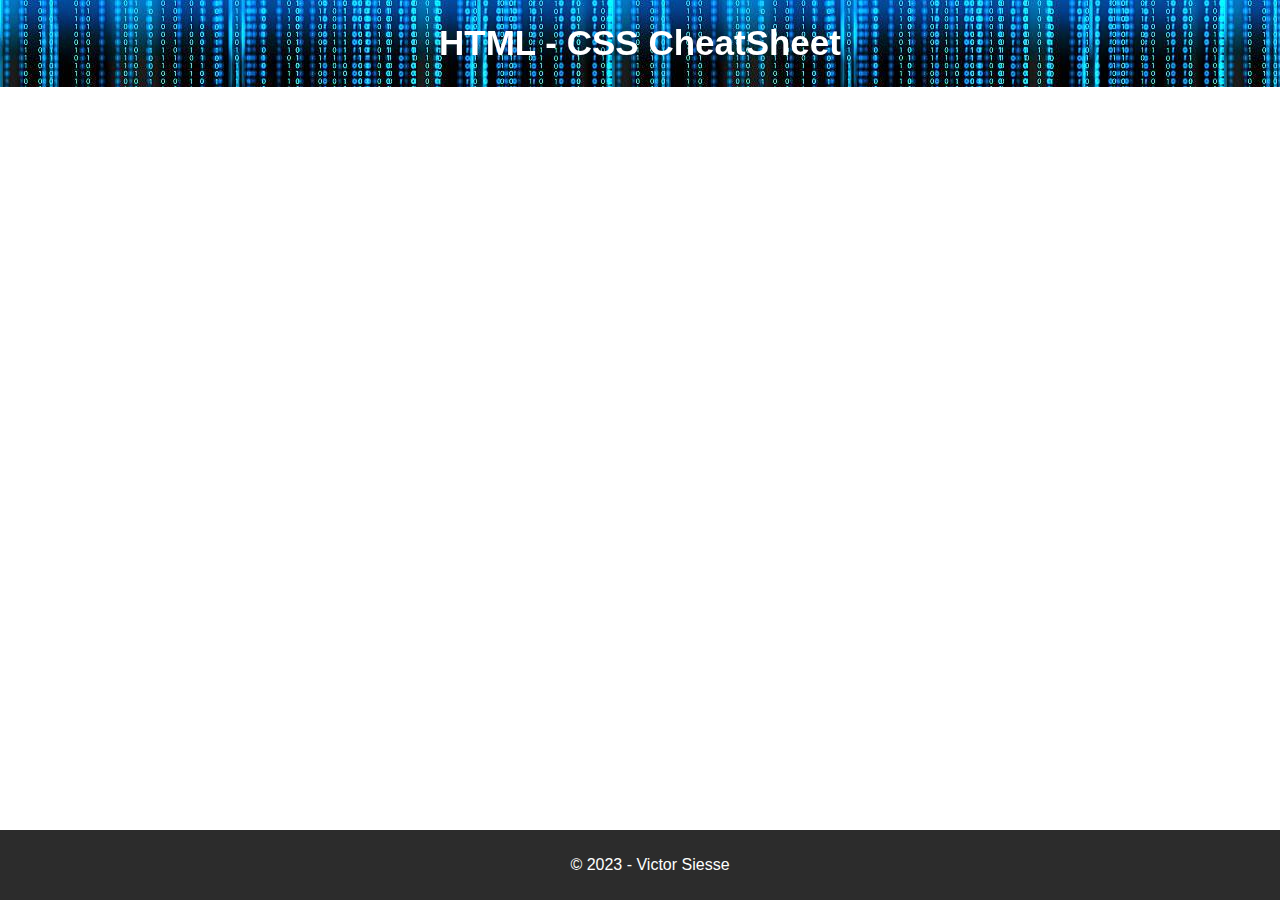
<file: index.html>
<html>
    <head>
        <title>HTML-CSS CheatSheet</title>
        <meta charset="UTF-8">
        <meta name="viewport" content="width=device-width, initial-scale=1.0">
        <link rel="stylesheet" href="./style.css" type="text/css">
        <link href="https://fonts.googleapis.com/css2?family=Roboto&family=Space+Mono&display=swap" rel="stylesheet">
    </head>

    <body>
        <header>
            <h1>HTML - CSS CheatSheet</h1>
        </header>
        <main>
            
        </main>

        <footer>
            <p>© 2023 - Victor Siesse</p>
        </footer>
    </body>
</html>
</file>
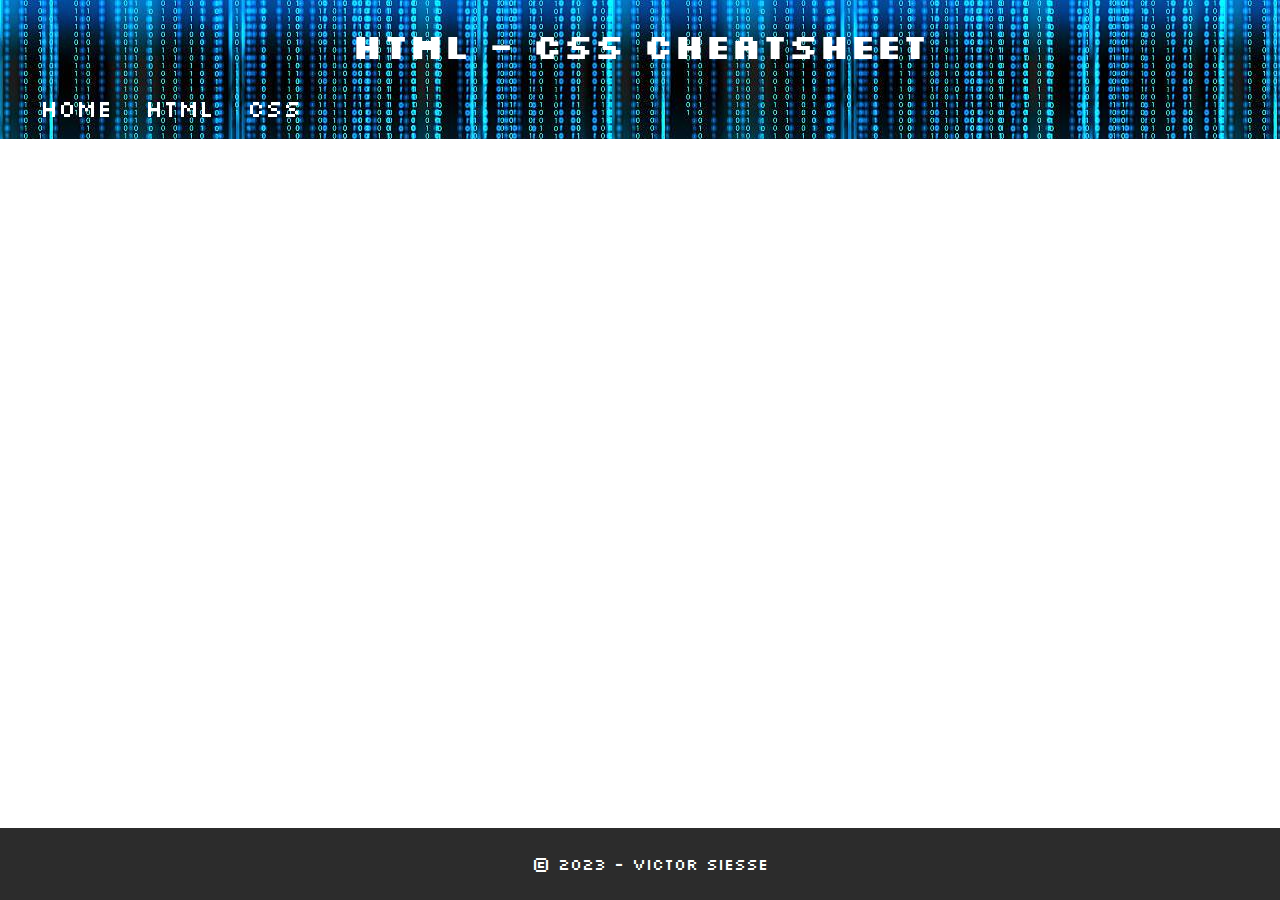
<file: pages/css.html>
<html>
    <head>
        <title>HTML-CSS CheatSheet</title>
        <meta charset="UTF-8">
        <meta name="viewport" content="width=device-width, initial-scale=1.0">
        <link rel="stylesheet" href="../style.css" type="text/css">
        <link href="https://fonts.googleapis.com/css2?family=Roboto&family=Silkscreen&family=Space+Mono&display=swap" rel="stylesheet">
    </head>

    <body>
        <header>
            <h1>HTML - CSS CheatSheet</h1>
            <nav>
                <ul>
                    <li><a href="../index.html">Home</a></li>
                    <li><a href="./html.html">Html</a></li>
                    <li><a href="./css.html">Css</a></li>
                </ul>
            </nav>
        </header>
        


        <main>
            <h2>Home</h2>
        </main>

        <footer>
            <p>© 2023 - Victor Siesse</p>
        </footer>
    </body>
</html>
</file>
<file: style.css>
body {
    margin: 0;
    width: 100%;
}

p, h1, h2, h3 { 
    font-family: 'Roboto', sans-serif;
}

h2 {
    text-align: center;
}

.code {
    font-family: 'Space Mono', monospace;
}

header, h1, footer p{
    font-family: 'Silkscreen', sans-serif;
}

header {
    background-image: url("./images/header.jpg");
    position: fixed;
    top: 0;
    width: 100%;
    text-align: center;
    color: white;
}

h1 {
    font-weight: 700;
    font-size: 35px;
}

nav {
    text-align: left;
}
li {
    display: inline-block;
}

a {
    font-size: 24px;
    color: white;
    text-decoration: none;
    margin-right: 25px;
}







footer {
    color: white;
    width: 100%;
    position: fixed;
    bottom: 0;
    background-color: rgb(44, 44, 44);
    padding: 10px;
    text-align: center;
}
</file>
